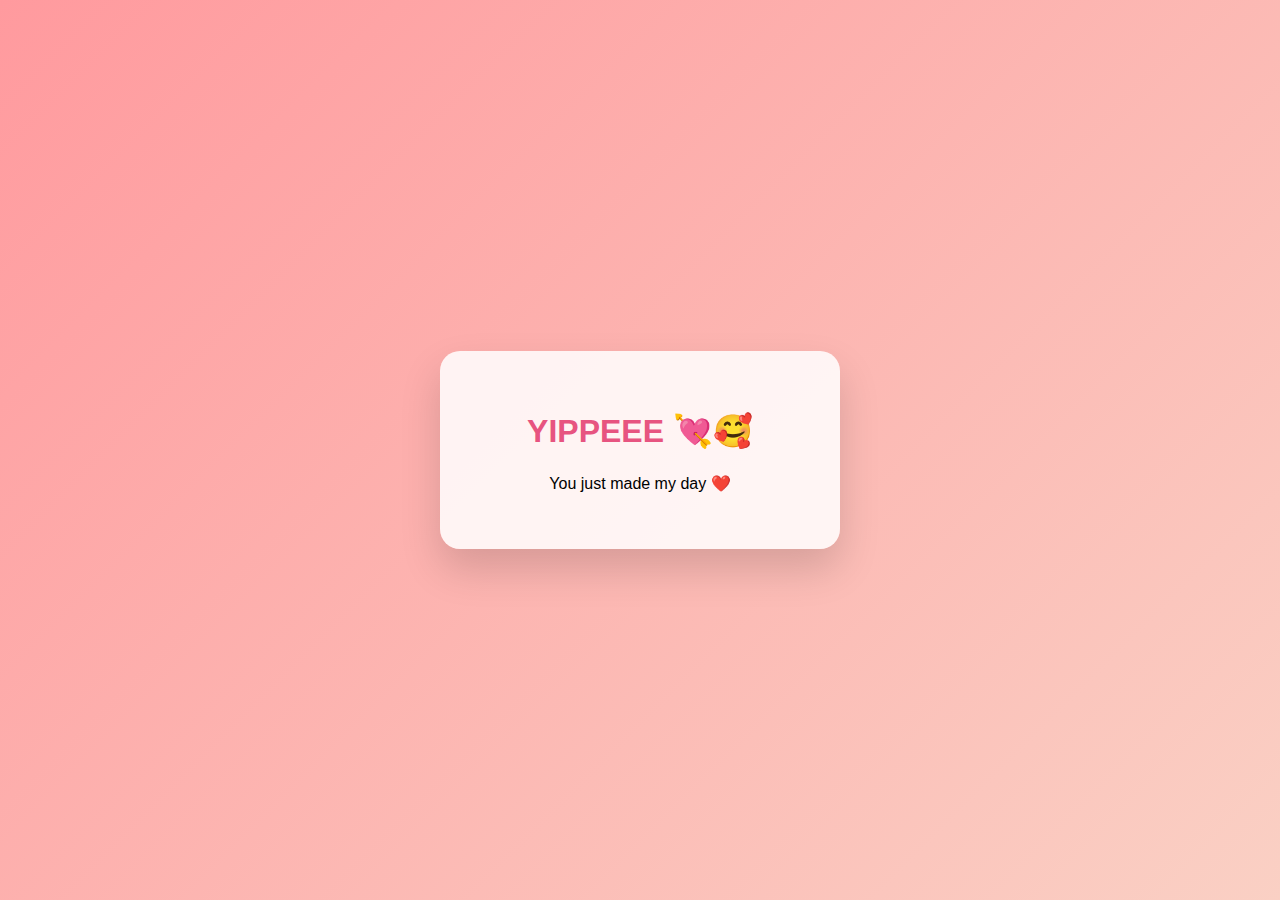
<file: yippe.html>
<!DOCTYPE html>
<html lang="en">
<head>
  <meta charset="UTF-8" />
  <meta name="viewport" content="width=device-width, initial-scale=1.0" />
  <title>YIPPE</title>
  <link rel="stylesheet" href="style.css" />
</head>
<body>
  <div class="container fade-in">
    <h1 class="yippe-text">YIPPEEE 💘🥰</h1>
    <p>You just made my day ❤️</p>
  </div>
</body>
</html>
</file>
<file: style.css>
* {
  box-sizing: border-box;
  font-family: "Segoe UI", sans-serif;
}

body {
  margin: 0;
  height: 100vh;
  background: linear-gradient(135deg, #ff9a9e, #fad0c4);
  display: flex;
  justify-content: center;
  align-items: center;
  text-align: center;
}

/* Container */
.container {
  background: rgba(255, 255, 255, 0.85);
  padding: 2.5rem;
  border-radius: 20px;
  box-shadow: 0 20px 40px rgba(0, 0, 0, 0.15);
  max-width: 90%;
  width: 400px;
}

/* Text */
.question,
.yippe-text {
  font-size: 2rem;
  color: #e75480;
  margin-bottom: 1.5rem;
}

/* Buttons */
.buttons {
  display: flex;
  gap: 1rem;
  justify-content: center;
  flex-wrap: wrap;
}

button,
.yes-btn {
  padding: 0.8rem 1.8rem;
  font-size: 1.1rem;
  border-radius: 30px;
  border: none;
  cursor: pointer;
  text-decoration: none;
  transition: transform 0.2s ease, box-shadow 0.2s ease;
}

.yes-btn {
  background: #ff4d6d;
  color: white;
}

.no-btn {
  background: #ccc;
  color: #333;
}

button:hover,
.yes-btn:hover {
  transform: scale(1.08);
  box-shadow: 0 10px 20px rgba(0, 0, 0, 0.15);
}

/* Fade-in animation */
.fade-in {
  animation: fadeIn 1.5s ease forwards;
}

@keyframes fadeIn {
  from {
    opacity: 0;
    transform: translateY(20px);
  }
  to {
    opacity: 1;
    transform: translateY(0);
  }
}

/* Mobile tweaks */
@media (max-width: 480px) {
  .question,
  .yippe-text {
    font-size: 1.6rem;
  }
}
</file>
